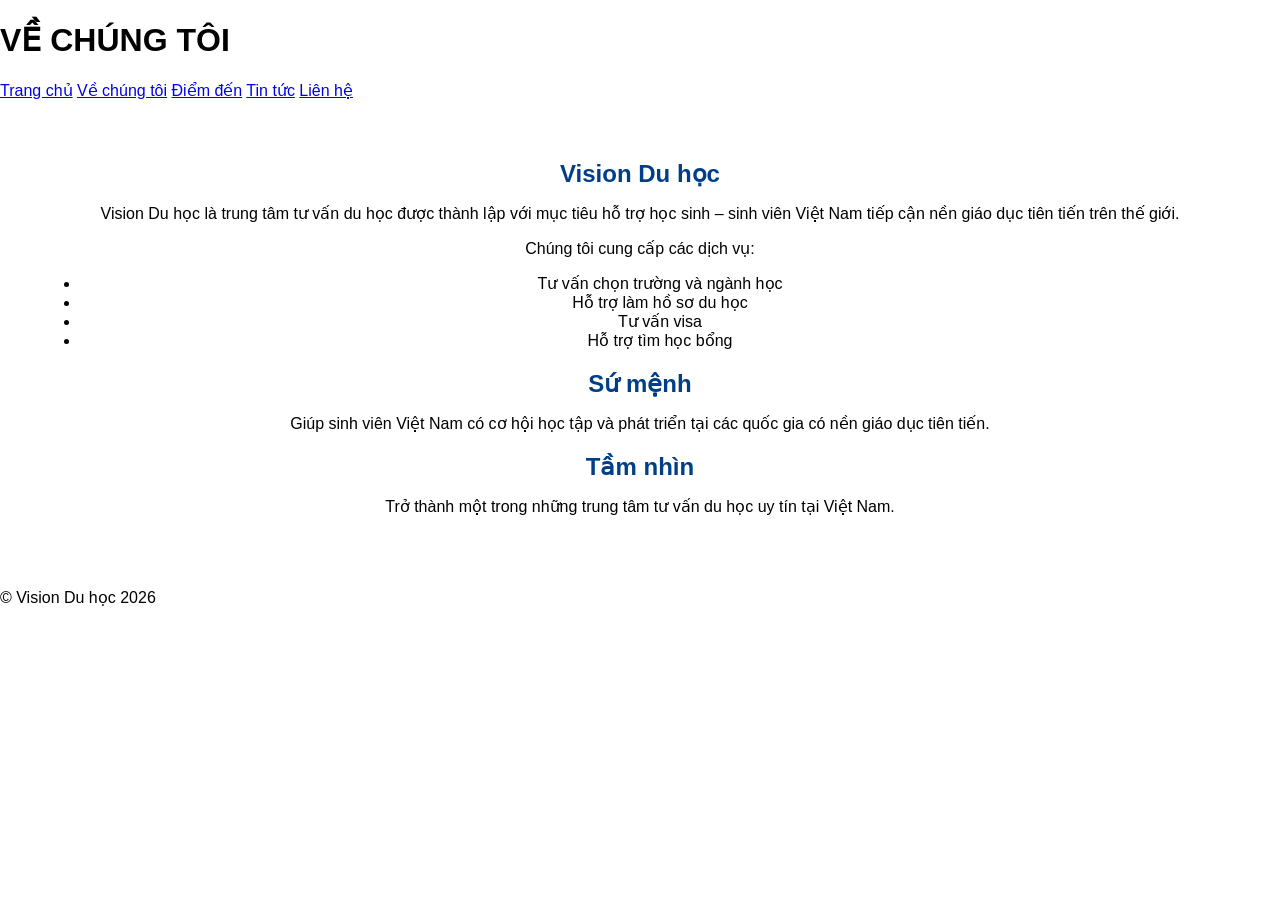
<file: about.html>
<!DOCTYPE html>
<html>
<head>
<title>Về chúng tôi - Vision Du học</title>
<link rel="stylesheet" href="style.css">
</head>

<body>

<header>
<h1>VỀ CHÚNG TÔI</h1>
</header>

<nav>
<a href="index.html">Trang chủ</a>
<a href="about.html">Về chúng tôi</a>
<a href="diemden.html">Điểm đến</a>
<a href="tintuc.html">Tin tức</a>
<a href="lienhe.html">Liên hệ</a>
</nav>

<section class="intro">

<h2>Vision Du học</h2>

<p>
Vision Du học là trung tâm tư vấn du học được thành lập với mục tiêu hỗ trợ
học sinh – sinh viên Việt Nam tiếp cận nền giáo dục tiên tiến trên thế giới.
</p>

<p>
Chúng tôi cung cấp các dịch vụ:
</p>

<ul>
<li>Tư vấn chọn trường và ngành học</li>
<li>Hỗ trợ làm hồ sơ du học</li>
<li>Tư vấn visa</li>
<li>Hỗ trợ tìm học bổng</li>
</ul>

<h2>Sứ mệnh</h2>

<p>
Giúp sinh viên Việt Nam có cơ hội học tập và phát triển tại các quốc gia
có nền giáo dục tiên tiến.
</p>

<h2>Tầm nhìn</h2>

<p>
Trở thành một trong những trung tâm tư vấn du học uy tín tại Việt Nam.
</p>

</section>

<footer>
<p>© Vision Du học 2026</p>
</footer>

</body>
</html>
</file>
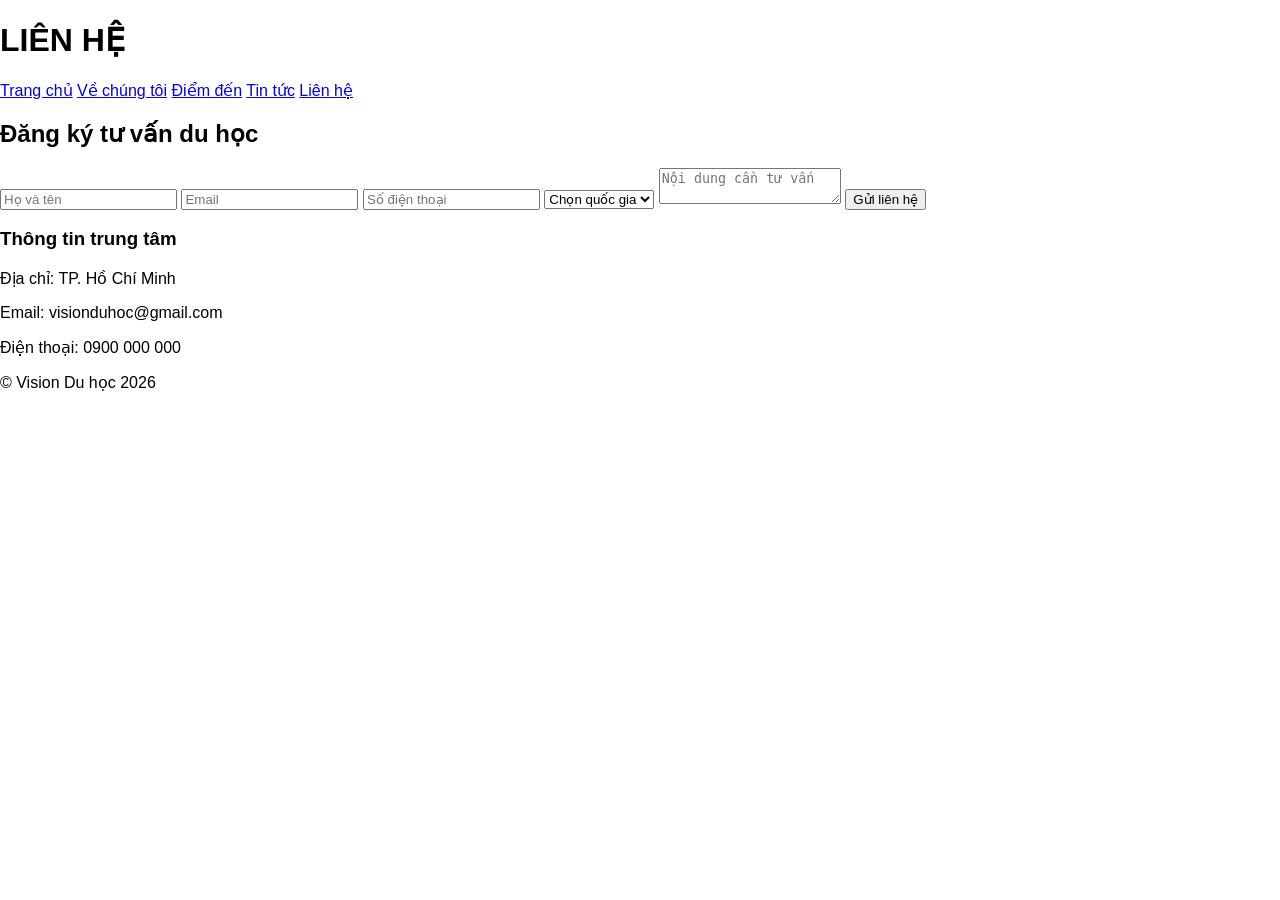
<file: lienhe.html>
<!DOCTYPE html>
<html>
<head>
<title>Liên hệ Vision Du học</title>
<link rel="stylesheet" href="style.css">
</head>

<body>

<header>
<h1>LIÊN HỆ</h1>
</header>

<nav>
<a href="index.html">Trang chủ</a>
<a href="about.html">Về chúng tôi</a>
<a href="diemden.html">Điểm đến</a>
<a href="tintuc.html">Tin tức</a>
<a href="lienhe.html">Liên hệ</a>
</nav>

<section class="form">

<h2>Đăng ký tư vấn du học</h2>

<form>

<input type="text" placeholder="Họ và tên">

<input type="email" placeholder="Email">

<input type="text" placeholder="Số điện thoại">

<select>
<option>Chọn quốc gia</option>
<option>Mỹ</option>
<option>Canada</option>
<option>Úc</option>
<option>Nhật Bản</option>
<option>Hàn Quốc</option>
</select>

<textarea placeholder="Nội dung cần tư vấn"></textarea>

<button>Gửi liên hệ</button>

</form>

<h3>Thông tin trung tâm</h3>

<p>Địa chỉ: TP. Hồ Chí Minh</p>

<p>Email: visionduhoc@gmail.com</p>

<p>Điện thoại: 0900 000 000</p>

</section>

<footer>
<p>© Vision Du học 2026</p>
</footer>

</body>
</html>
</file>
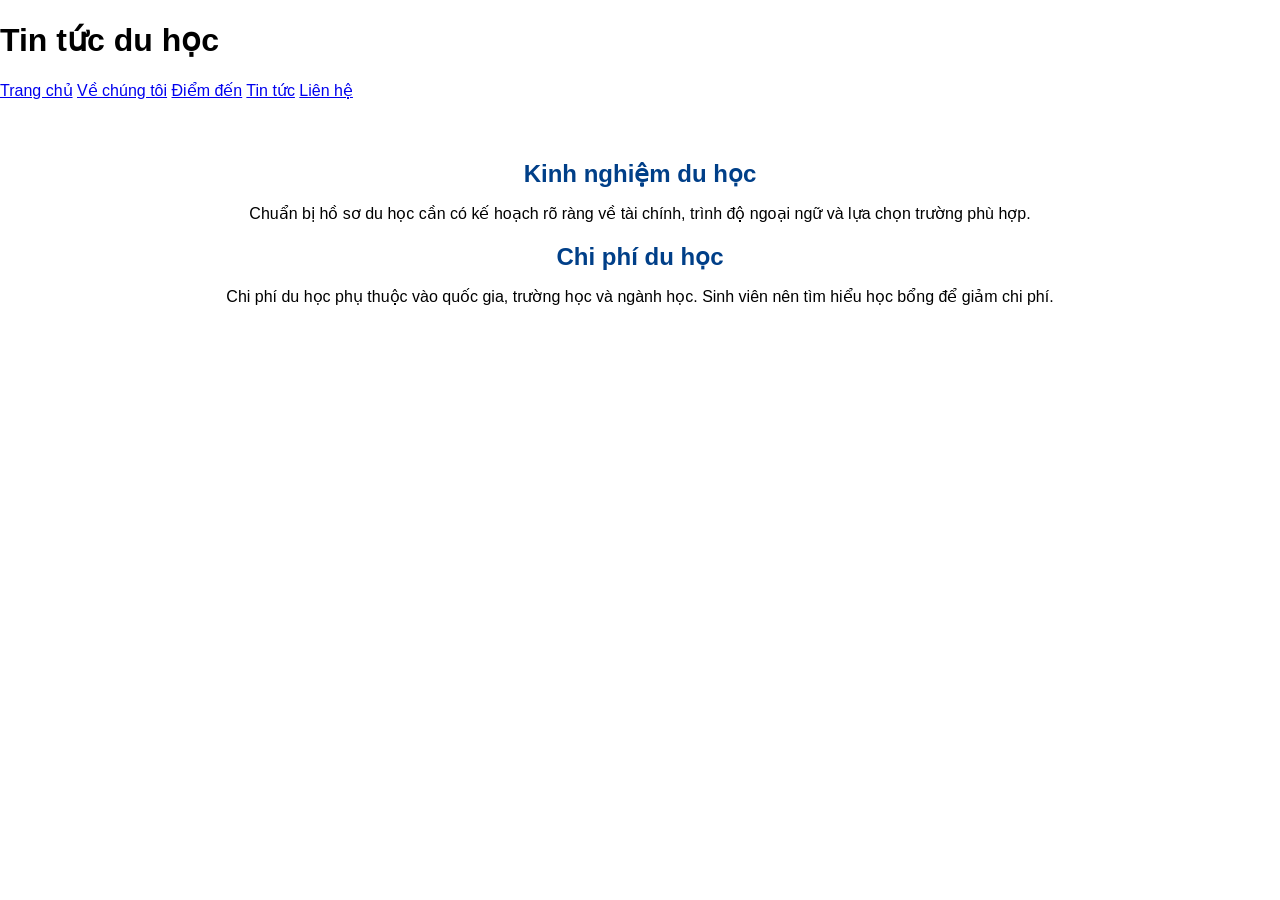
<file: Tintuc.html>
<!DOCTYPE html>
<html>
<head>
<title>Tin tức du học</title>
<link rel="stylesheet" href="style.css">
</head>

<body>

<header>
<h1>Tin tức du học</h1>
</header>

<nav>
    <a href="index.html">Trang chủ</a>
    <a href="about.html">Về chúng tôi</a>
    <a href="diemden.html">Điểm đến</a>
    <a href="tintuc.html">Tin tức</a>
    <a href="lienhe.html">Liên hệ</a>
</nav>

<section class="intro">

<h2>Kinh nghiệm du học</h2>

<p>
Chuẩn bị hồ sơ du học cần có kế hoạch rõ ràng về tài chính, trình độ ngoại ngữ
và lựa chọn trường phù hợp.
</p>

<h2>Chi phí du học</h2>

<p>
Chi phí du học phụ thuộc vào quốc gia, trường học và ngành học.
Sinh viên nên tìm hiểu học bổng để giảm chi phí.
</p>

</section>

</body>
</html>
</file>
<file: style.css>
body{
    margin:0;
    font-family:Arial, sans-serif;
    }
    
    /* THANH TRÊN */
    
    .topbar{
    background:#0a4fa3;
    color:white;
    padding:8px 40px;
    display:flex;
    justify-content:flex-end;
    gap:30px;
    font-size:14px;
    }
    
    /* HEADER */
    
    .header{
    background:#1250e0;
    display:flex;
    align-items:center;
    justify-content:space-between;
    padding:10px 40px;
    }
    
    /* LOGO */
    
    .logo{
    display:flex;
    align-items:center;
    gap:10px;
    }
    
    .logo img{
    width:50px;
    }
    
    /* MENU */
    
    .menu > ul{
        list-style:none;
        margin:0;
        padding:0;
        display:flex;
        }
    
    .menu ul li{
    position:relative;
    }
    
    .menu ul li a{
    text-decoration:none;
    padding:18px 20px;
    display:block;
    color:#333;
    font-weight:600;
    }
    
    /* Hover menu */
    
    .menu ul li:hover{
    background:#6d91df;
    }
    
    /* DROPDOWN */
    
    .dropdown-content{
    display:none;
    position:absolute;
    top:100%;
    left:0;
    background:rgb(255, 255, 255);
    min-width:200px;
    box-shadow:0 6px 15px rgba(0,0,0,0.15);
    }
    
    .dropdown-content li{
    display:block;
    }
    
    .dropdown-content li a{
    padding:12px 18px;
    font-weight:500;
    }
    
    .dropdown-content li a:hover{
    background:#718de8;
    }
    
    .dropdown:hover .dropdown-content{
    display:block;
    }
    
    
    /* BANNER */
    
    .banner img{
    width:100%;
    height:420px;
    object-fit:cover;
    }
    
    /* INTRO */
    
    .intro{
    padding:40px;
    text-align:center;
    background:white;
    }
    
    .intro h2{
    color:#003f88;
    margin-bottom:10px;
    }
    /* SECTION QUỐC GIA */

    .country-section{
        text-align:center;
        padding:80px 0;
        background:#f5f5f5;
        }
        
        .title{
        font-size:42px;
        color:#1e5aa7;
        margin-bottom:10px;
        }
        
        .subtitle{
        font-size:22px;
        margin-bottom:60px;
        }
        
        /* container */
        
        .country-container{
        display:flex;
        flex-wrap:wrap;
        justify-content:center;
        gap:100px;
        max-width:1200px;
        margin:auto;
        }
        
        /* card */
        
        .country-item{
        width:250px;
        text-align:center;
        }
        
        /* image */
        
        .country-item img{
        width:120px;
        height:120px;
        object-fit:cover;
        border-radius:10px;
        margin-bottom:20px;
        }
        
        /* button */
        
        .country-item a{
        display:inline-block;
        background:#1e5aa7;
        color:white;
        padding:12px 35px;
        border-radius:30px;
        font-size:18px;
        text-decoration:none;
        font-weight:bold;
        }
        
        .country-item a:hover{
        background:#174582;
        }
        
        /* hover */
        
        .country-item{
        transition:0.3s;
        }
        
        .country-item:hover{
        transform:translateY(-8px);
        }
    /* SECTION HỘI THẢO */

.seminar{
    padding:50px;
    background:#f5f5f5;
    }
    
    /* tiêu đề */
    
    .seminar-header{
    display:flex;
    justify-content:space-between;
    align-items:center;
    margin-bottom:30px;
    }
    
    .seminar-header h2{
    color:#0a4fa3;
    font-size:32px;
    margin:0;
    }
    
    /* nút xem tất cả */
    
    .view-all{
    background:#0a4fa3;
    color:white;
    padding:10px 20px;
    text-decoration:none;
    border-radius:6px;
    }
    
    .view-all:hover{
    background:#083b7c;
    }
    
    /* danh sách card */
    
    .seminar-list{
    display:flex;
    gap:25px;
    flex-wrap:wrap;
    }
    
    /* card */
    
    .seminar-card{
    background:white;
    width:260px;
    box-shadow:0 5px 15px rgba(0,0,0,0.1);
    border-radius:8px;
    overflow:hidden;
    transition:0.3s;
    }
    
    .seminar-card:hover{
    transform:translateY(-5px);
    }
    
    /* ảnh */
    
    .seminar-card img{
    width:100%;
    height:160px;
    object-fit:cover;
    }
    
    /* tiêu đề */
    
    .seminar-card h3{
    font-size:16px;
    padding:12px;
    margin:0;
    color:#333;
    }
    
    /* thông tin */
    
    .seminar-card p{
    padding:0 12px 10px 12px;
    font-size:14px;
    color:#555;
    }
    /* SECTION QUỐC GIA */

.country-section{
    text-align:center;
    padding:70px 20px;
    background:#f5f5f5;
    }
    
    .country-section h2{
    color:#0a4fa3;
    font-size:36px;
    margin-bottom:10px;
    }
    
    .subtitle{
    color:#444;
    font-size:20px;
    margin-bottom:40px;
    }
    
    /* danh sách quốc gia */
    
    .country-list{
    display:grid;
    grid-template-columns:repeat(3,1fr);
    gap:60px;
    justify-items:center;
    }
    
    /* từng quốc gia */
    
    .country{
    text-align:center;
    }
    
    .country img{
    width:80px;
    margin-bottom:10px;
    }
    
    /* nút */
    
    .country a{
    display:inline-block;
    background:#0a4fa3;
    color:white;
    padding:10px 25px;
    border-radius:25px;
    text-decoration:none;
    font-weight:bold;
    }
    
    .country a:hover{
    background:#083b7c;
    }
   /*CAM NANG */
   .guide-section{
    padding:60px 80px;
    background:#f3f3f3;
    }
    
    /* tiêu đề */
    
    .guide-header{
    display:flex;
    justify-content:space-between;
    align-items:center;
    margin-bottom:30px;
    }
    
    .guide-header h2{
    color:#0a4fa3;
    font-size:36px;
    }
    
    /* nút xem */
    
    .btn-view{
    background:#0a4fa3;
    color:white;
    padding:10px 20px;
    border-radius:6px;
    text-decoration:none;
    }
    
    /* container */
    
    .guide-container{
    display:flex;
    gap:25px;
    }
    
    /* card */
    
    .guide-card{
    width:25%;
    background:white;
    border-radius:5px;
    overflow:hidden;
    transition:0.3s;
    }
    
    .guide-card:hover{
    transform:translateY(-5px);
    box-shadow:0 5px 15px rgba(0,0,0,0.2);
    }
    
    /* hình */
    
    .guide-card img{
    width:100%;
    height:200px;
    object-fit:cover;
    }
    
    /* tiêu đề */
    
    .guide-card h3{
    font-size:18px;
    padding:15px;
    line-height:1.4;
    }
    
    
    /* FOOTER */
    
    .footer{
        background:#2f3f4a;
        color:white;
        padding:60px 80px;
        font-family:Arial;
        }
        
        .footer-container{
        display:flex;
        justify-content:space-between;
        gap:50px;
        }
        
        .footer-col{
        width:33%;
        }
        
        .footer-col h2{
        font-size:28px;
        margin-bottom:10px;
        }
        
        .footer-col p{
        color:#d1d1d1;
        margin-bottom:20px;
        }
        
        .email-input{
        width:100%;
        padding:14px;
        border:none;
        border-radius:5px;
        margin-bottom:10px;
        }
        
        .check{
        font-size:14px;
        margin-bottom:15px;
        }
        
        .btn-footer{
        background:#55626c;
        border:none;
        padding:12px 30px;
        color:white;
        border-radius:25px;
        cursor:pointer;
        }
        
        .footer-col ul{
        list-style:none;
        padding:0;
        }
        
        .footer-col ul li{
        margin-bottom:10px;
        }
        
        .footer-col ul li a{
        color:#ddd;
        text-decoration:none;
        }
        
        .footer-col ul li a:hover{
        color:white;
        }
        
        .social a{
        display:block;
        margin-bottom:10px;
        color:#ddd;
        text-decoration:none;
        }
        
        hr{
        margin:40px 0;
        border-color:#555;
        }
        
        .footer-bottom{
        display:flex;
        justify-content:space-between;
        align-items:center;
        }
        
        .footer-bottom select{
        padding:10px;
        background:#2f3f4a;
        color:white;
        border:1px solid #777;
        }
</file>
